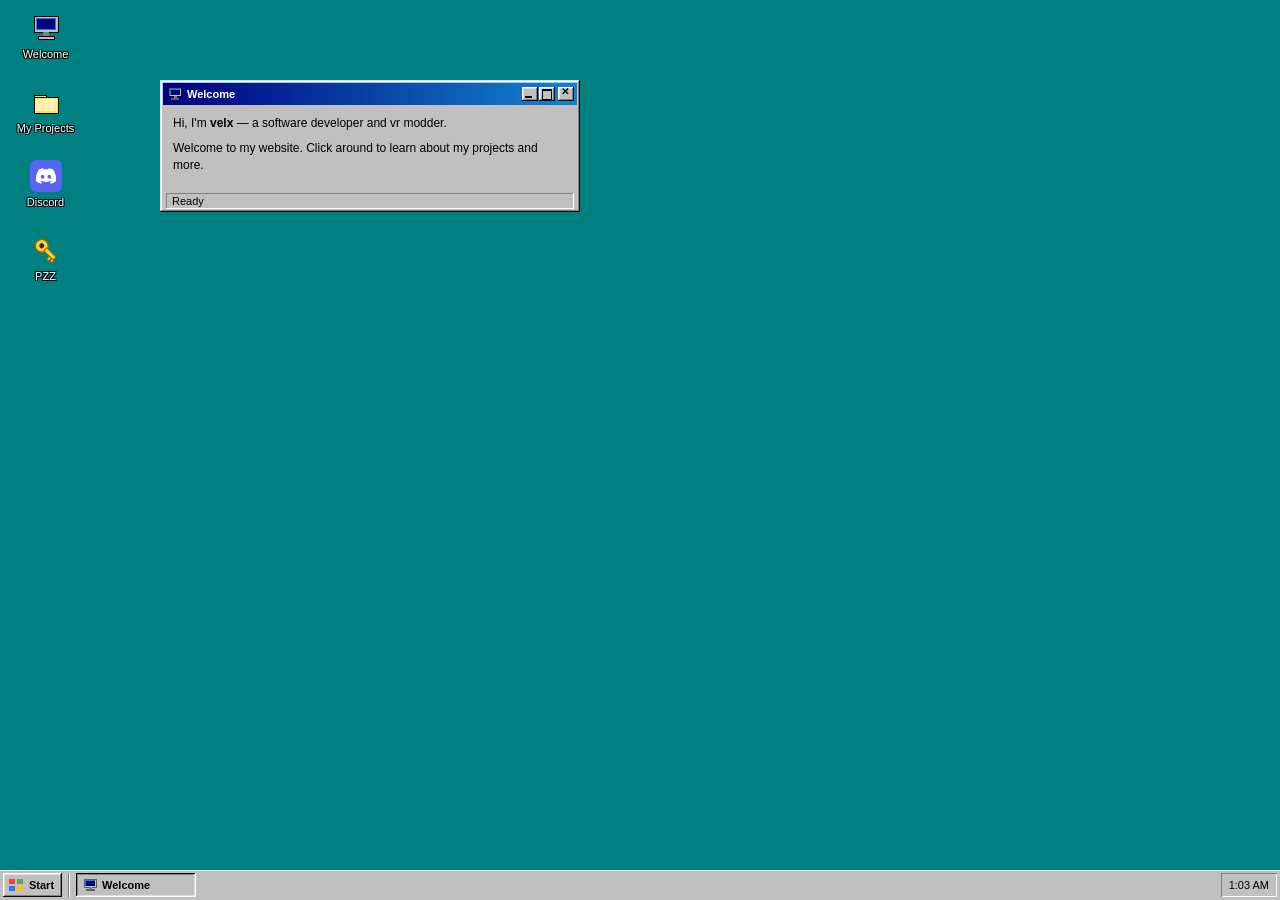
<file: index.html>
<!DOCTYPE html>
<html lang="en">
<head>
<meta charset="UTF-8">
<meta name="viewport" content="width=device-width, initial-scale=1.0">
<title>velx.site</title>
<link rel="stylesheet" href="style.css">
</head>
<body>

  <div id="desktop">

    <div id="icons">
      <div class="icon" data-window="welcome-window" tabindex="0">
        <img src="assets/icons/computer.svg" alt="">
        <span>Welcome</span>
      </div>
      <div class="icon" data-window="projects-window" tabindex="0">
        <img src="assets/icons/folder.svg" alt="">
        <span>My Projects</span>
      </div>
      <div class="icon" data-url="https://discord.gg/MHT73Dh7Gz" tabindex="0">
        <img src="assets/icons/discord.svg" alt="">
        <span>Discord</span>
      </div>
      <div class="icon" data-url="pzz/" tabindex="0">
        <img src="assets/icons/key.svg" alt="">
        <span>PZZ</span>
      </div>
    </div>

    <!-- Windows -->

    <div class="window" id="welcome-window" style="top:80px; left:160px; width:420px;">
      <div class="title-bar">
        <div class="title-bar-text">
          <img src="assets/icons/computer.svg" class="title-icon" alt="">
          Welcome
        </div>
        <div class="title-bar-controls">
          <button aria-label="Minimize" class="min-btn"></button>
          <button aria-label="Maximize" class="max-btn"></button>
          <button aria-label="Close" class="close-btn"></button>
        </div>
      </div>
      <div class="window-body">
        <p>Hi, I'm <b>velx</b> &mdash; a software developer and vr modder.</p>
        <p>Welcome to my website. Click around to learn about my projects and more.</p>
      </div>
      <div class="status-bar">
        <p class="status-bar-field">Ready</p>
      </div>
    </div>

    <div class="window explorer" id="projects-window" style="top:90px; left:240px; width:660px; height:645px; display:none;">
      <div class="title-bar">
        <div class="title-bar-text">
          <img src="assets/icons/folder.svg" class="title-icon" alt="">
          My Projects
        </div>
        <div class="title-bar-controls">
          <button aria-label="Minimize" class="min-btn"></button>
          <button aria-label="Maximize" class="max-btn"></button>
          <button aria-label="Close" class="close-btn"></button>
        </div>
      </div>

      <div class="menu-bar">
        <span>File</span><span>Edit</span><span>View</span><span>Go</span><span>Favorites</span><span>Help</span>
      </div>

      <div class="toolbar">
        <button class="toolbar-btn" disabled>
          <span class="tb-arrow left"></span>Back
        </button>
        <button class="toolbar-btn" disabled>
          <span class="tb-arrow right"></span>Forward
        </button>
        <div class="toolbar-sep"></div>
        <button class="toolbar-btn" disabled>
          <img src="assets/icons/folder.svg" alt="">Up
        </button>
      </div>

      <div class="address-bar">
        <label>Address</label>
        <div class="address-field">
          <img src="assets/icons/folder.svg" alt="">
          <span>C:\Projects</span>
        </div>
      </div>

      <div class="explorer-body">
        <div class="explorer-list">
          <div class="explorer-item selected" data-project="p1" tabindex="0">
            <img src="assets/icons/folder.svg" alt="">
            <span>Ion Cannon</span>
          </div>
          <div class="explorer-item" data-project="p2" tabindex="0">
            <img src="assets/icons/folder.svg" alt="">
            <span>Eclipse</span>
          </div>
        </div>

        <div class="explorer-detail">
          <div class="project-detail" data-project="p1">
            <h2>Ion Cannon</h2>
            <div class="project-image">
              <img src="assets/images/ion-cannon.png" alt="Ion Cannon screenshot"
                onerror="this.onerror=null;this.src='assets/images/project-one.svg';">
            </div>
            <div class="project-meta">
              <span class="tag">Electron</span>
              <span class="tag">JavaScript</span>
              <span class="tag">Meta Quest</span>
            </div>
            <p>A fully standalone Windows application that provides a graphical
              user interface for the <b>Ionstack</b> rooting exploit for Meta
              Quest headsets.</p>
            <p>Built in Electron with JavaScript, Ion Cannon wraps the exploit's
              command-line workflow in a clean, guided interface &mdash; making
              it far easier to root a headset without touching a terminal.</p>
            <p class="project-actions">
              <a class="btn98" href="https://gofile.io/d/YD0VgA" target="_blank" rel="noopener">
                <img src="assets/icons/computer.svg" alt="">Download Ion Cannon
              </a>
            </p>
          </div>

          <div class="project-detail" data-project="p2">
            <h2>Eclipse</h2>
            <div class="project-image">
              <img src="assets/images/eclipse-image.png" alt="Eclipse screenshot">
            </div>
            <div class="project-meta">
              <span class="tag">Android</span>
              <span class="tag">Oculus</span>
              <span class="tag">ADB</span>
            </div>
            <p>A native Oculus Android app that drives <b>ADB</b> commands under
              the hood to let you <b>fly in any game</b> and tweak headset
              settings on the fly.</p>
            <p>Running as a native app on the headset itself, Eclipse turns
              low-level ADB tooling into a simple on-device interface &mdash; no
              PC or terminal required to unlock movement and modify system
              settings.</p>
          </div>
        </div>
      </div>

      <div class="status-bar">
        <p class="status-bar-field">2 object(s)</p>
        <p class="status-bar-field status-bar-right">My Computer</p>
      </div>
    </div>

  </div>

  <!-- Start Menu -->
  <div id="start-menu">
    <div class="start-menu-banner"><span>lukeo98</span></div>
    <ul class="start-menu-items">
      <li data-window="welcome-window"><img src="assets/icons/computer.svg" alt="">Welcome</li>
      <li data-window="projects-window"><img src="assets/icons/folder.svg" alt="">My Projects</li>
      <li class="divider"></li>
      <li id="shutdown-item"><img src="assets/icons/shutdown.svg" alt="">Shut Down...</li>
    </ul>
  </div>

  <!-- Taskbar -->
  <div id="taskbar">
    <button id="start-button">
      <img src="assets/icons/start.svg" alt="">
      <span>Start</span>
    </button>
    <div id="taskbar-separator"></div>
    <div id="taskbar-tasks"></div>
    <div id="tray">
      <div id="tray-clock">12:00 PM</div>
    </div>
  </div>

  <script src="script.js"></script>
</body>
</html>
</file>
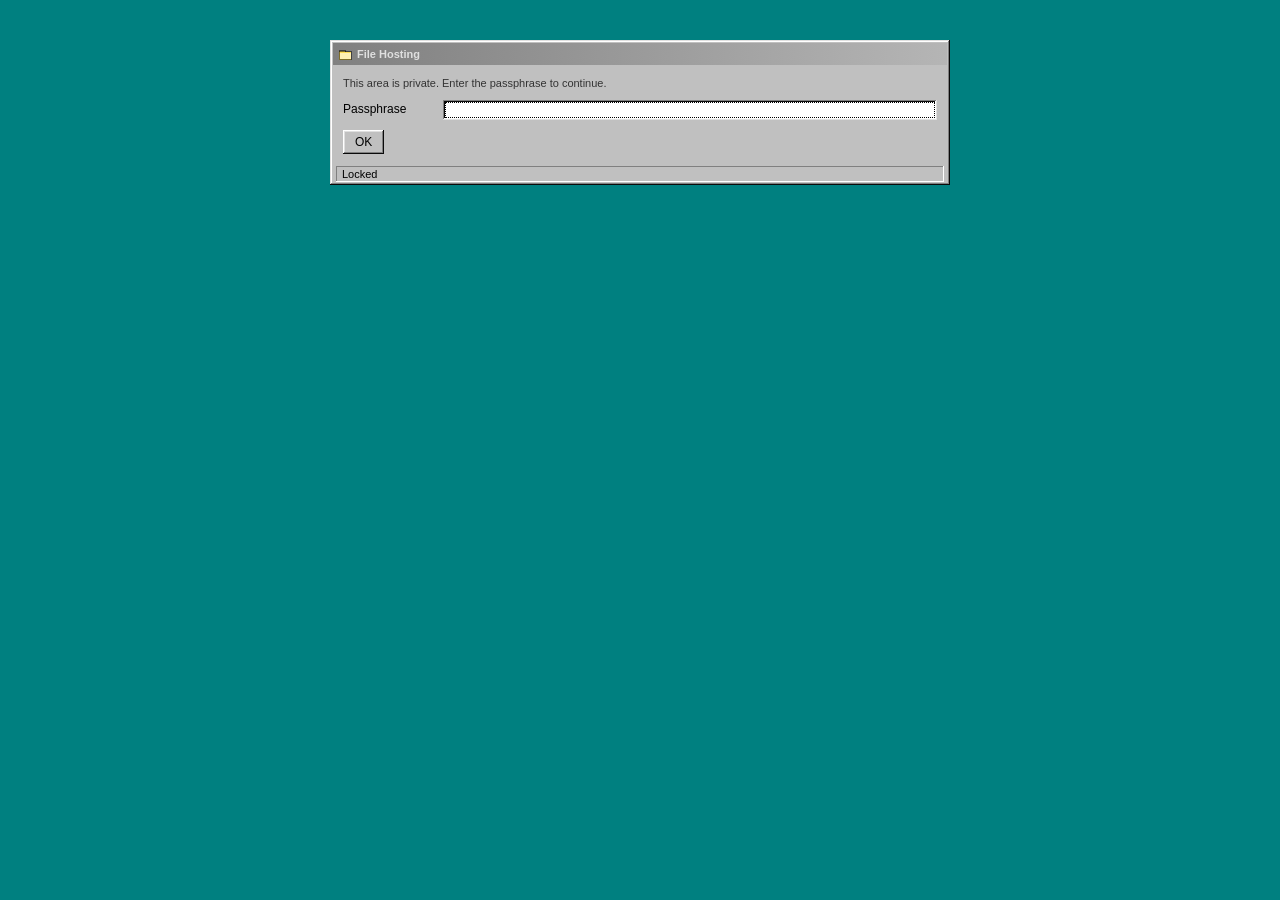
<file: filehosting/index.html>
<!DOCTYPE html>
<html lang="en">
<head>
<meta charset="UTF-8">
<meta name="viewport" content="width=device-width, initial-scale=1.0">
<meta name="robots" content="noindex, nofollow">
<title>File Hosting</title>
<link rel="stylesheet" href="../style.css">
<style>
  body {
    background: var(--win98-teal);
    display: flex;
    align-items: flex-start;
    justify-content: center;
    padding: 40px 16px;
    overflow: auto;
    height: auto;
    min-height: 100%;
  }

  .panel {
    position: static;
    width: 100%;
    max-width: 620px;
  }

  .field-row {
    display: flex;
    align-items: center;
    gap: 8px;
    margin-bottom: 10px;
    flex-wrap: wrap;
  }

  .field-row label {
    min-width: 92px;
  }

  input[type="password"],
  input[type="text"] {
    flex: 1;
    min-width: 160px;
    padding: 3px 5px;
    font-family: inherit;
    font-size: 12px;
    background: #fff;
    border: none;
    box-shadow:
      inset -1px -1px 0 0 #dfdfdf,
      inset 1px 1px 0 0 #808080,
      inset -2px -2px 0 0 #fff,
      inset 2px 2px 0 0 #0a0a0a;
  }

  input:focus { outline: 1px dotted #000; outline-offset: -3px; }

  .hint {
    font-size: 11px;
    color: #333;
    line-height: 1.5;
    margin: 0 0 10px 0;
  }

  .hidden { display: none !important; }

  #drop {
    margin: 10px 0;
    padding: 26px 12px;
    text-align: center;
    background: #fff;
    cursor: pointer;
    box-shadow:
      inset -1px -1px 0 0 #dfdfdf,
      inset 1px 1px 0 0 #808080,
      inset -2px -2px 0 0 #fff,
      inset 2px 2px 0 0 #0a0a0a;
  }

  #drop.over { background: #e8e8ff; }
  #drop b { display: block; margin-bottom: 4px; }
  #drop span { font-size: 11px; color: #555; }

  table { width: 100%; border-collapse: collapse; font-size: 12px; }
  th, td { text-align: left; padding: 3px 6px; }
  thead th {
    background: var(--win98-gray);
    box-shadow:
      inset -1px -1px 0 0 #808080,
      inset 1px 1px 0 0 #fff;
    font-weight: normal;
  }
  tbody tr:nth-child(odd) { background: #f2f2f2; }
  td.size { white-space: nowrap; color: #444; }
  td.act { white-space: nowrap; text-align: right; }

  .files-wrap {
    background: #fff;
    max-height: 260px;
    overflow: auto;
    box-shadow:
      inset -1px -1px 0 0 #dfdfdf,
      inset 1px 1px 0 0 #808080,
      inset -2px -2px 0 0 #fff,
      inset 2px 2px 0 0 #0a0a0a;
    padding: 2px;
  }

  .linkcell a { color: #0000ee; word-break: break-all; }

  .bar {
    height: 16px;
    background: #fff;
    margin: 8px 0;
    box-shadow:
      inset -1px -1px 0 0 #dfdfdf,
      inset 1px 1px 0 0 #808080,
      inset -2px -2px 0 0 #fff,
      inset 2px 2px 0 0 #0a0a0a;
    padding: 2px;
  }
  .bar > div {
    height: 100%;
    width: 0%;
    background: var(--win98-blue-title);
    transition: width .15s;
  }

  .msg { margin: 8px 0 0 0; font-size: 12px; }
  .msg.err { color: #a00000; }
  .msg.ok { color: #006000; }

  .warn {
    background: #ffffcc;
    padding: 8px 10px;
    font-size: 11px;
    line-height: 1.5;
    margin-bottom: 12px;
    box-shadow:
      inset -1px -1px 0 0 #808080,
      inset 1px 1px 0 0 #fff;
  }

  .row-btns { display: flex; gap: 6px; flex-wrap: wrap; margin-top: 4px; }
  button.btn98 { border: none; font-family: inherit; }
</style>
</head>
<body>

<div class="window panel">
  <div class="title-bar">
    <div class="title-bar-text">
      <img src="../assets/icons/folder.svg" class="title-icon" alt="">
      File Hosting
    </div>
  </div>

  <!-- Step 1: passphrase -->
  <div class="window-body" id="lock">
    <p class="hint">This area is private. Enter the passphrase to continue.</p>
    <div class="field-row">
      <label for="pw">Passphrase</label>
      <input type="password" id="pw" autocomplete="current-password" autofocus>
    </div>
    <div class="row-btns">
      <button class="btn98" id="unlock">OK</button>
    </div>
    <p class="msg err hidden" id="pwmsg">Incorrect passphrase.</p>
  </div>

  <!-- Step 2: uploader -->
  <div class="window-body hidden" id="app">
    <div class="warn">
      <b>Heads up:</b> uploaded files are committed to the public
      <code>velxlmao/velxsite</code> repo and are <b>publicly downloadable</b> by
      anyone with the link. Keep files under ~25&nbsp;MB. Live links appear about
      a minute after upload, once Pages rebuilds.
    </div>

    <div class="field-row">
      <label for="tok">GitHub token</label>
      <input type="password" id="tok" placeholder="ghp_… (stored only in this browser)">
    </div>
    <p class="hint">
      Needs a fine-grained token with <b>Contents: Read and write</b> on
      <code>velxlmao/velxsite</code>. It is saved in this browser's local storage
      only &mdash; never in the site's code.
    </p>
    <div class="row-btns">
      <button class="btn98" id="save">Save token</button>
      <button class="btn98" id="refresh">Refresh list</button>
      <button class="btn98" id="forget">Forget token</button>
    </div>

    <div id="drop">
      <b>Drop files here</b>
      <span>or click to choose</span>
      <input type="file" id="file" multiple class="hidden">
    </div>

    <div class="bar"><div id="prog"></div></div>
    <p class="msg" id="msg"></p>

    <div class="files-wrap">
      <table>
        <thead>
          <tr><th>Name</th><th>Size</th><th>Link</th><th></th></tr>
        </thead>
        <tbody id="rows">
          <tr><td colspan="4" style="padding:8px;color:#666">Not loaded yet.</td></tr>
        </tbody>
      </table>
    </div>
  </div>

  <div class="status-bar">
    <p class="status-bar-field" id="status">Locked</p>
  </div>
</div>

<script>
(() => {
  const OWNER  = "velxlmao";
  const REPO   = "velxsite";
  const BRANCH = "main";
  const DIR    = "filehosting";
  const BASE   = location.origin + "/" + DIR + "/";
  // SHA-256 of the passphrase. This gate is a convenience lock, not real
  // security — the uploads themselves are protected by the GitHub token.
  const PW_HASH = "f5ebef72f6bf7650cc2395258b0da320a580453a8c70c6ac9a7dd6d6b6ed04b7";

  const $ = id => document.getElementById(id);
  const status = t => { $("status").textContent = t; };
  const say = (t, cls = "") => { const m = $("msg"); m.textContent = t; m.className = "msg " + cls; };

  async function sha256(str) {
    const buf = await crypto.subtle.digest("SHA-256", new TextEncoder().encode(str));
    return [...new Uint8Array(buf)].map(b => b.toString(16).padStart(2, "0")).join("");
  }

  function fmtSize(n) {
    if (n < 1024) return n + " B";
    if (n < 1048576) return (n / 1024).toFixed(1) + " KB";
    return (n / 1048576).toFixed(1) + " MB";
  }

  /* ---------- passphrase gate ---------- */

  async function tryUnlock() {
    const val = $("pw").value;
    if (!val) return;
    if (await sha256(val) === PW_HASH) {
      sessionStorage.setItem("fh_ok", "1");
      unlock();
    } else {
      $("pwmsg").classList.remove("hidden");
      $("pw").select();
    }
  }

  function unlock() {
    $("lock").classList.add("hidden");
    $("app").classList.remove("hidden");
    status("Ready");
    const t = localStorage.getItem("fh_token");
    if (t) { $("tok").value = t; listFiles(); }
    else { say("Paste a GitHub token to begin.", ""); }
  }

  $("unlock").addEventListener("click", tryUnlock);
  $("pw").addEventListener("keydown", e => { if (e.key === "Enter") tryUnlock(); });

  /* ---------- token ---------- */

  const token = () => $("tok").value.trim();

  $("save").addEventListener("click", () => {
    if (!token()) return say("Enter a token first.", "err");
    localStorage.setItem("fh_token", token());
    say("Token saved in this browser.", "ok");
    listFiles();
  });

  $("forget").addEventListener("click", () => {
    localStorage.removeItem("fh_token");
    $("tok").value = "";
    say("Token removed from this browser.", "ok");
  });

  $("refresh").addEventListener("click", listFiles);

  function api(path, opts = {}) {
    return fetch("https://api.github.com/repos/" + OWNER + "/" + REPO + path, {
      ...opts,
      headers: {
        "Accept": "application/vnd.github+json",
        "Authorization": "Bearer " + token(),
        ...(opts.headers || {})
      }
    });
  }

  /* ---------- listing ---------- */

  async function listFiles() {
    if (!token()) return say("No token set.", "err");
    status("Loading…");
    try {
      const r = await api("/contents/" + DIR + "?ref=" + BRANCH);
      if (r.status === 401) return say("Token rejected (401). Check it has Contents: write.", "err");
      if (!r.ok && r.status !== 404) return say("List failed: " + r.status, "err");
      const data = r.status === 404 ? [] : await r.json();
      render(Array.isArray(data) ? data.filter(f => f.type === "file" && f.name !== "index.html") : []);
      say("");
      status("Ready");
    } catch (e) {
      say("Network error: " + e.message, "err");
      status("Error");
    }
  }

  function render(files) {
    const rows = $("rows");
    rows.innerHTML = "";
    if (!files.length) {
      rows.innerHTML = '<tr><td colspan="4" style="padding:8px;color:#666">No files uploaded yet.</td></tr>';
      return;
    }
    files.sort((a, b) => a.name.localeCompare(b.name));
    for (const f of files) {
      const url = BASE + encodeURIComponent(f.name);
      const tr = document.createElement("tr");

      const tdName = document.createElement("td");
      tdName.textContent = f.name;

      const tdSize = document.createElement("td");
      tdSize.className = "size";
      tdSize.textContent = fmtSize(f.size);

      const tdLink = document.createElement("td");
      tdLink.className = "linkcell";
      const a = document.createElement("a");
      a.href = url; a.textContent = url; a.target = "_blank"; a.rel = "noopener";
      tdLink.appendChild(a);

      const tdAct = document.createElement("td");
      tdAct.className = "act";
      const copy = document.createElement("button");
      copy.className = "btn98"; copy.textContent = "Copy";
      copy.addEventListener("click", async () => {
        try { await navigator.clipboard.writeText(url); copy.textContent = "Copied"; }
        catch { copy.textContent = "Failed"; }
        setTimeout(() => copy.textContent = "Copy", 1200);
      });
      const del = document.createElement("button");
      del.className = "btn98"; del.textContent = "Delete";
      del.addEventListener("click", () => removeFile(f));
      tdAct.append(copy, " ", del);

      tr.append(tdName, tdSize, tdLink, tdAct);
      rows.appendChild(tr);
    }
  }

  /* ---------- upload ---------- */

  const toBase64 = file => new Promise((res, rej) => {
    const fr = new FileReader();
    fr.onload = () => res(String(fr.result).split(",")[1]);
    fr.onerror = () => rej(new Error("Could not read file"));
    fr.readAsDataURL(file);
  });

  async function existingSha(name) {
    const r = await api("/contents/" + DIR + "/" + encodeURIComponent(name) + "?ref=" + BRANCH);
    if (!r.ok) return null;
    const j = await r.json();
    return j.sha || null;
  }

  async function uploadAll(files) {
    if (!token()) return say("Set a GitHub token first.", "err");
    const list = [...files];
    let done = 0;
    $("prog").style.width = "0%";

    for (const file of list) {
      if (file.size > 25 * 1024 * 1024) {
        say('"' + file.name + '" is ' + fmtSize(file.size) + " — over the 25 MB limit, skipped.", "err");
        continue;
      }
      status("Uploading " + file.name + "…");
      say("Uploading " + file.name + " (" + fmtSize(file.size) + ")…");
      try {
        const content = await toBase64(file);
        const sha = await existingSha(file.name);
        const r = await api("/contents/" + DIR + "/" + encodeURIComponent(file.name), {
          method: "PUT",
          body: JSON.stringify({
            message: "Upload " + file.name + " via file hosting",
            content, branch: BRANCH, ...(sha ? { sha } : {})
          })
        });
        if (!r.ok) {
          const err = await r.text();
          say("Upload failed for " + file.name + " (" + r.status + "). " + err.slice(0, 140), "err");
          status("Error");
          continue;
        }
      } catch (e) {
        say("Error on " + file.name + ": " + e.message, "err");
        continue;
      }
      done++;
      $("prog").style.width = Math.round(done / list.length * 100) + "%";
    }

    if (done) say(done + " file(s) uploaded. Links go live in ~1 minute once Pages rebuilds.", "ok");
    status("Ready");
    listFiles();
  }

  async function removeFile(f) {
    if (!confirm('Delete "' + f.name + '" from the repo?')) return;
    status("Deleting…");
    const r = await api("/contents/" + DIR + "/" + encodeURIComponent(f.name), {
      method: "DELETE",
      body: JSON.stringify({ message: "Delete " + f.name, sha: f.sha, branch: BRANCH })
    });
    if (r.ok) { say("Deleted " + f.name + ".", "ok"); listFiles(); }
    else { say("Delete failed (" + r.status + ").", "err"); status("Error"); }
  }

  const drop = $("drop"), fileInput = $("file");
  drop.addEventListener("click", () => fileInput.click());
  fileInput.addEventListener("change", () => { if (fileInput.files.length) uploadAll(fileInput.files); fileInput.value = ""; });
  ["dragenter", "dragover"].forEach(ev =>
    drop.addEventListener(ev, e => { e.preventDefault(); drop.classList.add("over"); }));
  ["dragleave", "drop"].forEach(ev =>
    drop.addEventListener(ev, e => { e.preventDefault(); drop.classList.remove("over"); }));
  drop.addEventListener("drop", e => {
    if (e.dataTransfer.files.length) uploadAll(e.dataTransfer.files);
  });

  if (sessionStorage.getItem("fh_ok") === "1") unlock();
})();
</script>
</body>
</html>
</file>
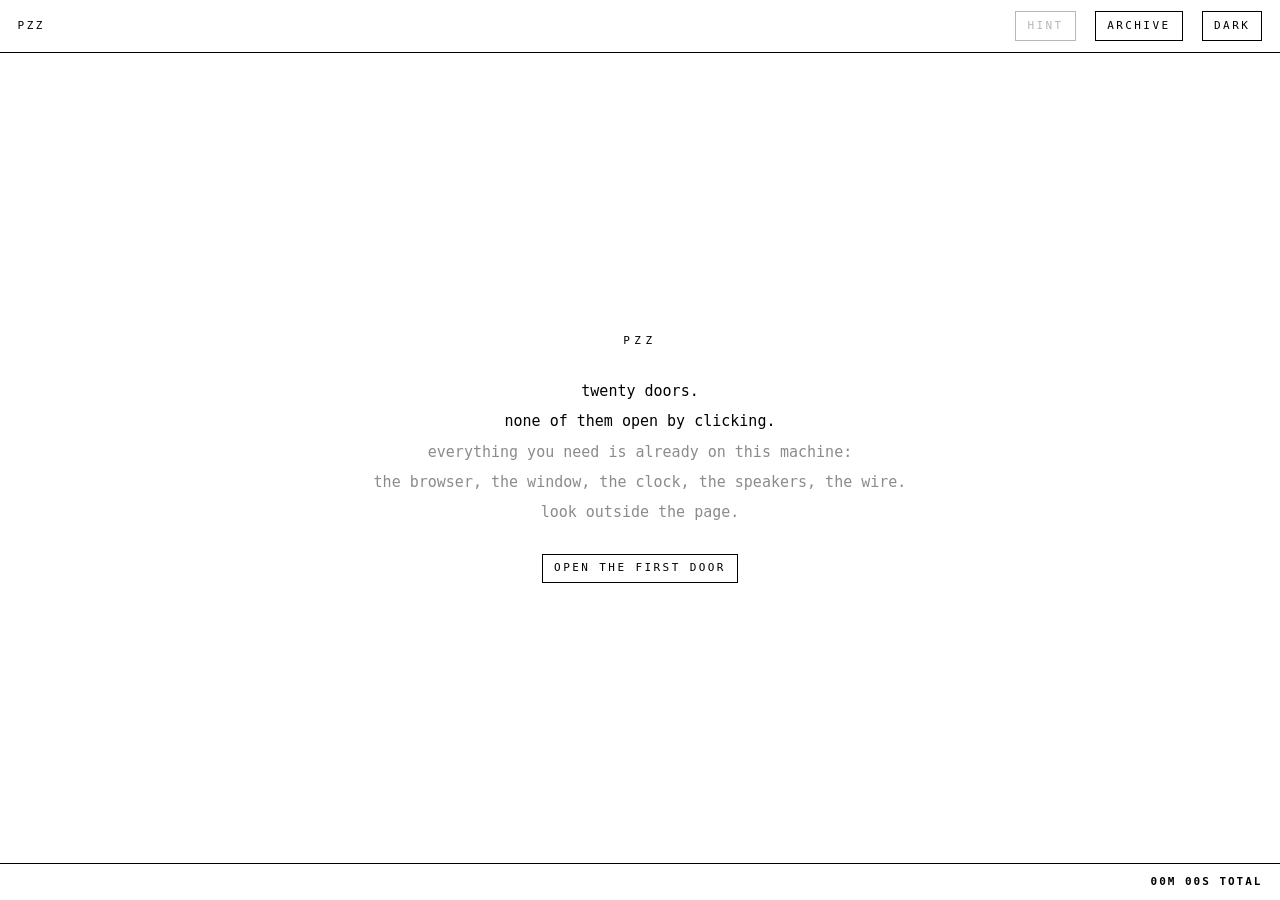
<file: pzz/index.html>
<!DOCTYPE html>
<html lang="en">
<head>
<meta charset="utf-8">
<meta name="viewport" content="width=device-width,initial-scale=1">
<title>PZZ</title>
<link rel="icon" id="fav" href="data:,">
<style>
  /* Two colours, one variable pair, and the whole game inverts.
     Deliberately NOT wired to prefers-color-scheme: door 04 is about the
     operating system's own light/dark setting, and a page that flipped by
     itself would hand that puzzle over. The toggle is manual only. */
  :root{--fg:#000;--bg:#fff;color-scheme:light}
  :root[data-theme="dark"]{--fg:#fff;--bg:#000;color-scheme:dark}

  *{box-sizing:border-box}
  html,body{margin:0;padding:0;height:100%}
  body{
    background:var(--bg);color:var(--fg);
    font:14px/1.7 ui-monospace,SFMono-Regular,Menlo,Consolas,"DejaVu Sans Mono",monospace;
    -webkit-font-smoothing:antialiased;
    text-size-adjust:none;-webkit-text-size-adjust:none;
    overflow:hidden;
  }
  ::selection{background:var(--fg);color:var(--bg)}
  ::-moz-selection{background:var(--fg);color:var(--bg)}

  #app{display:flex;flex-direction:column;height:100%}

  #bar{
    display:flex;align-items:center;gap:1.2rem;
    padding:.7rem 1.1rem;border-bottom:1px solid var(--fg);
    font-size:11px;letter-spacing:.22em;text-transform:uppercase;
    flex:0 0 auto;user-select:none
  }
  #bar .sp{flex:1}
  #bar b{font-weight:400}
  .btn{
    background:transparent;color:var(--fg);border:1px solid var(--fg);
    font:inherit;font-size:11px;letter-spacing:.22em;text-transform:uppercase;
    padding:.28rem .7rem;cursor:pointer
  }
  .btn:hover{background:var(--fg);color:var(--bg)}
  .btn[disabled]{opacity:.28;cursor:default}
  .btn[disabled]:hover{background:transparent;color:var(--fg)}
  .btn.on{background:var(--fg);color:var(--bg)}

  #stage{
    flex:1 1 auto;overflow:auto;
    display:flex;flex-direction:column;align-items:center;justify-content:center;
    padding:2.2rem 1.2rem;text-align:center
  }
  #stage>*{max-width:44rem;width:100%}
  #stage>.btn{width:auto}

  #foot{
    flex:0 0 auto;border-top:1px solid var(--fg);padding:.55rem 1.1rem;
    font-size:11px;letter-spacing:.18em;text-transform:uppercase;min-height:2.1rem;
    display:flex;gap:1rem;align-items:center;user-select:none
  }
  #foot .sp{flex:1}

  .eyebrow{font-size:11px;letter-spacing:.42em;text-transform:uppercase;margin:0 0 1.6rem}
  .ln{margin:.15rem 0;font-size:15px}
  .ln.dim{opacity:.45}
  .ln.big{font-size:clamp(20px,4.5vw,34px);letter-spacing:.16em;margin:.4rem 0}
  .gap{height:1.6rem}

  .rule{border:0;border-top:1px solid var(--fg);width:2.4rem;margin:1.6rem auto;opacity:.3}

  .readout{
    font-size:clamp(18px,4vw,30px);letter-spacing:.14em;margin:1.2rem 0;
    font-variant-numeric:tabular-nums
  }

  form.fld{display:flex;gap:.6rem;justify-content:center;margin:1.8rem 0 .4rem;flex-wrap:wrap}
  form.fld input{
    background:transparent;border:0;border-bottom:1px solid var(--fg);color:var(--fg);
    font:inherit;font-size:17px;letter-spacing:.34em;text-transform:uppercase;
    text-align:center;padding:.35rem .2rem;width:min(22rem,72vw);outline:0
  }
  form.fld input::placeholder{color:var(--fg);opacity:.2;letter-spacing:.34em}
  form.fld input:focus{border-bottom-width:2px}
  .qrow{display:flex;align-items:center;gap:.9rem;justify-content:space-between;margin:.9rem 0;text-align:left}
  .qrow span{flex:1;font-size:14px}
  .qrow input{
    background:transparent;border:0;border-bottom:1px solid var(--fg);color:var(--fg);font:inherit;
    font-size:16px;text-align:center;width:7rem;padding:.2rem;outline:0
  }
  .qrow::after{content:"--";font-size:11px;letter-spacing:.2em;opacity:.3;width:2rem;text-align:right}
  .qrow.ok::after{content:"OK";opacity:1}

  .bad{animation:sh .28s}
  @keyframes sh{0%,100%{transform:translateX(0)}22%{transform:translateX(-9px)}66%{transform:translateX(9px)}}

  .meter{width:min(26rem,80vw);height:9px;border:1px solid var(--fg);margin:1.4rem auto;padding:2px}
  .meter i{display:block;height:100%;background:var(--fg);width:0}

  .tiny{font-size:2.5px;letter-spacing:0;line-height:1.2;margin:2.6rem 0}

  #grain{width:min(512px,84vw);height:min(512px,84vw);border:1px solid var(--fg);image-rendering:pixelated;display:block;margin:1.2rem auto}

  .glyphs{display:flex;gap:.6rem;justify-content:center;margin:2rem 0;flex-wrap:wrap}
  .glyphs i{
    font-style:normal;width:3rem;height:3.6rem;border:1px solid var(--fg);
    display:flex;align-items:center;justify-content:center;font-size:20px;letter-spacing:0
  }
  .glyphs i.gone{visibility:hidden}

  .face{border:1px solid var(--fg);padding:2.4rem 1rem;margin:1.6rem 0}
  .face.rev{background:var(--fg);color:var(--bg)}
  /* the word lives in a pseudo-element so ctrl+F and select-all cannot lift it */
  .face .w{font-size:clamp(20px,5vw,34px);letter-spacing:.3em;color:transparent}
  .face .w::after{content:var(--w)}
  .face.rev .w{color:var(--bg)}

  .invisible{color:transparent}

  /* overlays */
  .ov{
    position:fixed;inset:0;background:var(--bg);z-index:50;
    display:flex;flex-direction:column;align-items:center;justify-content:center;
    padding:2rem;text-align:center;overflow:auto
  }
  .ov.hid{display:none}
  .ov.inv{background:var(--fg);color:var(--bg)}
  .ov.inv .btn{color:var(--bg);border-color:var(--bg)}
  .ov.inv .btn:hover{background:var(--bg);color:var(--fg)}
  .shard{font-size:clamp(64px,22vw,180px);line-height:1;letter-spacing:.1em;margin:1rem 0}

  #arch{width:min(52rem,100%);text-align:left}
  #arch .row{display:flex;gap:1rem;align-items:baseline;border-bottom:1px solid var(--fg);padding:.45rem .2rem;opacity:.28}
  #arch .row.got{opacity:1;cursor:pointer}
  #arch .row.got:hover{background:var(--fg);color:var(--bg)}
  #arch .row .no{width:2.4rem;font-size:11px;letter-spacing:.2em}
  #arch .row .nm{flex:1;font-size:13px;letter-spacing:.14em;text-transform:uppercase}
  #arch .row .lt{width:2rem;text-align:right;font-size:18px}

  #printroom{display:none}
  @media print{
    body>*{display:none!important}
    /* paper is always paper, whatever the screen is doing */
    html,body{background:#fff!important;color:#000!important}
    #printroom{display:block!important;padding:3rem;font-family:monospace;color:#000;background:#fff}
    #printroom .p1{font-size:12px;letter-spacing:.3em;margin-bottom:2rem}
    #printroom .p2{font-size:40px;letter-spacing:.4em}
  }

  @media (max-width:560px){
    #bar{gap:.7rem;font-size:10px;padding:.6rem}
    .btn{padding:.25rem .45rem;font-size:10px;letter-spacing:.12em}
  }
</style>
</head>
<body>

<div id="app">
  <header id="bar">
    <b id="brand">PZZ</b>
    <b id="pos"></b>
    <b id="name"></b>
    <span class="sp"></span>
    <b id="clk">00:00</b>
    <button class="btn" id="bhint">hint</button>
    <button class="btn" id="barch">archive</button>
    <button class="btn" id="btheme" title="invert the game (d). this is not door 04.">dark</button>
  </header>
  <main id="stage"></main>
  <footer id="foot">
    <b id="msg"></b>
    <span class="sp"></span>
    <b id="tot"></b>
  </footer>
</div>

<div class="ov hid" id="ovSolve">
  <div class="eyebrow" id="ovLead">door open</div>
  <div class="shard" id="ovLetter">A</div>
  <div class="ln dim" id="ovNote">a letter. keep it.</div>
  <div class="gap"></div>
  <button class="btn" id="ovNext">continue</button>
</div>

<div class="ov hid" id="ovArch">
  <div class="eyebrow">archive</div>
  <div id="arch"></div>
  <div class="gap"></div>
  <button class="btn" id="ovClose">close</button>
</div>

<div class="ov hid" id="ovEnd">
  <div id="endA">
    <div class="eyebrow">twenty of twenty</div>
    <div class="ln big" id="endPhrase"></div>
    <div class="gap"></div>
    <button class="btn" id="endTurn">turn around</button>
  </div>
  <div id="endB" style="display:none">
    <div class="eyebrow">backstage</div>
    <div class="ln dim">every door was a piece of your machine.</div>
    <div class="gap"></div>
    <div id="endList" style="text-align:left;font-size:12px;line-height:2"></div>
    <div class="gap"></div>
    <div class="ln" id="endTime"></div>
    <div class="gap"></div>
    <button class="btn" id="endReset">wipe and start over</button>
  </div>
</div>

<div id="printroom"></div>

<script>
(function(){
"use strict";

/* ---------- the vault ---------- */
var RAW="C1hLUkABUg5YSlguOCg/[base64]/IjRYXFgCUkABUg4TBBYfUkBYAxsDUDY7Pi4/IjRYDQdWUkhYSgFYBFhAUiw/[base64]/[base64]/[base64]/[base64]/[base64]/XFpaMlZaUDdWUFo7XlhWUhwbHBYYERkRUkBYIlo/UDhaPVo7UgcHXFhLQ1hAC1gOUkBYPTsoNzM0I1hWUglYSlg/[base64]/[base64]/[base64]/Iy41Pj9YXFgCUkABUhtYSlg2Pz4/UlZYElhAUikuPzQ/[base64]";
function dec(b64){
  var k="pzz", s=atob(b64), o="";
  for(var i=0;i<s.length;i++) o+=String.fromCharCode(s.charCodeAt(i)^k.charCodeAt(i%3));
  return o;
}
var S=JSON.parse(dec(RAW));
var N=20;
var HINT_AT=[45,150,360,600];

var MECH=["document.title","the console","comment nodes in the dom","prefers-color-scheme",
"browser zoom","window geometry","the page visibility api","navigator.onLine","@media print",
"the selection + paste events","the web audio api","speech synthesis","the fullscreen api",
"a key sequence from 1986","the history api","canvas getImageData","broadcastchannel",
"the absence of input","navigator + screen","your system clock"];

/* ---------- state ---------- */
var KEY="pzz.v1";
function fresh(){return{cur:0,max:1,solved:{},times:{},hints:{},wrongs:{},saw20:false,total:0,done:false,theme:"light"};}
var st;
try{ st=JSON.parse(localStorage.getItem(KEY))||fresh(); }catch(e){ st=fresh(); }
if(!st||typeof st!=="object"||!st.solved) st=fresh();
if(!st.wrongs) st.wrongs={};
if(!st.hints) st.hints={};
if(st.theme!=="dark") st.theme="light";
function save(){ try{localStorage.setItem(KEY,JSON.stringify(st));}catch(e){} }

/* ---------- dom ---------- */
function $(id){return document.getElementById(id);}
var stage=$("stage"), bar=$("bar"), foot=$("msg"), tot=$("tot"),
    pos=$("pos"), nameEl=$("name"), clk=$("clk"),
    bhint=$("bhint"), barch=$("barch");

function mk(tag,cls,txt){var e=document.createElement(tag);if(cls)e.className=cls;if(txt!=null)e.textContent=txt;return e;}

/* ---------- theme ----------
   Manual only. Door 04 reads prefers-color-scheme, which this never touches,
   so inverting the game cannot solve or spoil it. */
var lastFav="?";
function applyTheme(){
  var dark=st.theme==="dark";
  document.documentElement.setAttribute("data-theme",dark?"dark":"light");
  var b=$("btheme");
  if(b) b.textContent=dark?"light":"dark";
  favicon(lastFav);
}
function toggleTheme(){
  st.theme=(st.theme==="dark")?"light":"dark";
  save(); applyTheme();
}

/* ---------- favicon ---------- */
function favicon(label){
  lastFav=label;
  try{
    var dark=st.theme==="dark";
    var ink=dark?"#000":"#fff", card=dark?"#fff":"#000";
    var c=document.createElement("canvas");c.width=c.height=64;
    var g=c.getContext("2d");
    g.fillStyle=card;g.fillRect(0,0,64,64);
    g.fillStyle=ink;g.textAlign="center";g.textBaseline="middle";
    g.font="bold "+(label.length>2?26:40)+"px monospace";
    g.fillText(label,32,35);
    $("fav").href=c.toDataURL();
  }catch(e){}
}

/* ---------- misc ---------- */
function norm(v){return String(v||"").toUpperCase().replace(/[^A-Z0-9]/g,"");}
function pad(n){return(n<10?"0":"")+n;}
function mmss(s){s=Math.max(0,Math.floor(s));return pad(Math.floor(s/60))+":"+pad(s%60);}
function hms(s){s=Math.max(0,Math.floor(s));var h=Math.floor(s/3600);return (h?h+"h ":"")+pad(Math.floor(s%3600/60))+"m "+pad(s%60)+"s";}
function say(t,ms){foot.textContent=t||"";if(ms)setTimeout(function(){if(foot.textContent===t)foot.textContent="";},ms);}

/* cross-tab channel. BroadcastChannel is the real mechanism, but it does not
   cross opaque file:// origins in every browser, so storage events ride along. */
function chan(name,onmsg){
  var bc=null;
  try{ bc=new BroadcastChannel(name); }catch(e){ bc=null; }
  if(bc) bc.onmessage=function(e){ onmsg(e.data); };
  var k="bcfb."+name;
  var h=function(e){ if(e.key===k&&e.newValue){ try{onmsg(JSON.parse(e.newValue));}catch(_){} } };
  addEventListener("storage",h);
  return {
    post:function(d){
      if(bc){ try{bc.postMessage(d);}catch(e){} }
      try{ localStorage.setItem(k,JSON.stringify(d)); }catch(e){}
    },
    close:function(){
      removeEventListener("storage",h);
      if(bc){ try{bc.close();}catch(e){} }
    }
  };
}

/* ---------- level context ---------- */
var live=null;
function makeCtx(n){
  var cl=[];
  var c={
    n:n,
    d:S[String(n)],
    x:S[String(n)].x||{},
    on:function(t,e,f,o){t.addEventListener(e,f,o);cl.push(function(){t.removeEventListener(e,f,o);});},
    every:function(ms,f){var i=setInterval(f,ms);cl.push(function(){clearInterval(i);});return i;},
    after:function(ms,f){var i=setTimeout(f,ms);cl.push(function(){clearTimeout(i);});return i;},
    free:function(f){cl.push(f);},
    kill:function(){for(var i=0;i<cl.length;i++){try{cl[i]();}catch(e){}}cl=[];},
    add:function(node){stage.appendChild(node);return node;},
    line:function(t,cls){var p=mk("p","ln "+(cls||""),t);stage.appendChild(p);return p;},
    gap:function(){stage.appendChild(mk("div","gap"));},
    solve:function(){ if(live&&live.n===n) markSolved(n); }
  };

  c.readout=function(t){var d=mk("div","readout",t);stage.appendChild(d);return d;};

  c.meter=function(){
    var m=mk("div","meter"); var i=mk("i"); m.appendChild(i); stage.appendChild(m);
    return {set:function(f){i.style.width=Math.max(0,Math.min(1,f))*100+"%";}};
  };

  c.field=function(o){
    o=o||{};
    var f=mk("form","fld");
    var inp=mk("input");
    inp.type="text";
    inp.autocomplete="off"; inp.autocapitalize="characters"; inp.spellcheck=false;
    inp.placeholder=o.placeholder||"the word";
    var b=mk("button","btn","enter"); b.type="submit";
    f.appendChild(inp); f.appendChild(b);
    stage.appendChild(f);
    /* check() returns true to open the door, false for the stock refusal,
       or a string to refuse with something more specific. */
    f.addEventListener("submit",function(e){
      e.preventDefault();
      var res=false;
      try{ res=o.check?o.check(inp.value,inp):(norm(inp.value)===norm(c.d.a)); }catch(err){ res=false; }
      if(res===true){ c.solve(); return; }
      f.classList.remove("bad"); void f.offsetWidth; f.classList.add("bad");
      say(typeof res==="string"?res:(o.wrong||"no."),4000);
      inp.select();
      /* a string refusal means the guess was not simply wrong (right word,
         wrong moment; right word, never pasted) - it does not cost a hint */
      if(res===false) noteWrong(n,inp.value);
    });
    setTimeout(function(){try{inp.focus();}catch(e){}},60);
    return inp;
  };

  return c;
}

/* ---------- levels ---------- */
var L={};

/* 1 - document.title */
L[1]=function(c){
  c.line(c.d.p[0],"dim"); c.line(c.d.p[1]); c.gap();
  var on=true;
  var t=c.every(900,function(){ document.title=on?c.x.title:"·"; on=!on; });
  c.free(function(){ setTitle(); });
  c.field({});
};

/* 2 - console */
L[2]=function(c){
  c.line(c.d.p[0]); c.line(c.d.p[1],"dim"); c.gap();
  var shout=function(){
    try{
      console.log("%c"+c.x.msg,"background:#000;color:#fff;font:16px monospace;padding:10px 6px");
    }catch(e){}
  };
  shout(); c.every(3500,shout);
  c.field({});
};

/* 3 - comment node in the dom */
L[3]=function(c){
  c.line(c.d.p[0]); c.line(c.d.p[1],"dim"); c.gap();
  var wall=mk("div","wall"); wall.setAttribute("data-mortar",c.x.decoy1);
  var inner=mk("div"); inner.setAttribute("aria-label",c.x.decoy2);
  var deep=mk("div"); deep.setAttribute("title",c.x.decoy3);
  deep.appendChild(document.createComment(c.x.real));
  var fake=mk("span"); fake.hidden=true; fake.textContent="PORTCULLIS";
  inner.appendChild(deep); inner.appendChild(fake); wall.appendChild(inner);
  c.add(wall);
  var brick=c.line("[][][][][][][][][][][][][][][][]","dim");
  brick.style.letterSpacing=".1em";
  c.field({});
};

/* 4 - prefers-color-scheme */
L[4]=function(c){
  var mq=matchMedia("(prefers-color-scheme: dark)");
  var start=mq.matches;
  c.line(c.d.p[0]); c.line(c.d.p[1],"dim");
  var box=mk("div","face"); var w=mk("div","w");
  w.style.setProperty("--w",JSON.stringify(c.x.word));
  box.appendChild(w); c.add(box);
  var note=c.line(start?c.x.isDark:c.x.isLight,"dim");
  var upd=function(){
    var flipped=(mq.matches!==start);
    box.classList.toggle("rev",flipped);
    note.textContent=flipped?"there it is.":(start?c.x.isDark:c.x.isLight);
  };
  if(mq.addEventListener) c.on(mq,"change",upd); else { mq.addListener(upd); c.free(function(){mq.removeListener(upd);}); }
  c.every(1000,upd); upd();
  c.field({});
};

/* 5 - zoom */
L[5]=function(c){
  c.line(c.d.p[0]);
  var t=mk("p","tiny",c.x.tiny); c.add(t);
  c.field({});
};

/* 6 - window geometry */
L[6]=function(c){
  c.line(c.d.p[0]); c.line(c.d.p[1],"dim");
  var r=c.readout("");
  var held=0;
  c.every(120,function(){
    var w=innerWidth,h=innerHeight,d=Math.abs(w-h);
    r.textContent=w+" × "+h+"   ("+(d===0?"level":(w>h?"too wide by "+d:"too tall by "+d))+")";
    if(d<=2){ held+=120; if(held>=800) c.solve(); } else held=0;
  });
};

/* 7 - page visibility */
L[7]=function(c){
  c.line(c.d.p[0],"big"); c.line(c.d.p[1],"dim");
  var need=90000;
  var away=(st.away7||0);
  var since=document.hidden?Date.now():0;
  var r=c.readout(""); var m=c.meter();
  var upd=function(){
    var cur=away+(since?Date.now()-since:0);
    r.textContent=mmss(cur/1000)+" / "+mmss(need/1000)+" away";
    m.set(cur/need);
    if(cur>=need) c.solve();
  };
  c.on(document,"visibilitychange",function(){
    if(document.hidden){ since=Date.now(); }
    else if(since){ away+=Date.now()-since; since=0; st.away7=away; save(); }
    upd();
  });
  c.every(500,upd); upd();
  c.free(function(){ if(since) away+=Date.now()-since; st.away7=away; save(); });
};

/* 8 - navigator.onLine */
L[8]=function(c){
  c.line(c.d.p[0],"big"); c.line(c.d.p[1],"dim");
  var r=c.readout(""); var off=0;
  c.every(300,function(){
    var on=navigator.onLine!==false;
    r.textContent=on?"[ connected ]":"[ severed "+((off/1000).toFixed(1))+"s ]";
    if(!on){ off+=300; if(off>=1500) c.solve(); } else off=0;
  });
};

/* 9 - @media print */
L[9]=function(c){
  c.line(c.d.p[0]); c.gap();
  var pr=$("printroom");
  pr.innerHTML="";
  var a=mk("div","p1","impression taken from a page that will not say this aloud");
  var b=mk("div","p2",c.x.word);
  pr.appendChild(a); pr.appendChild(b);
  c.free(function(){ pr.innerHTML=""; });
  try{
    var mqp=matchMedia("print");
    var h=function(e){ if(e.matches) say("something is on the sheet.",6000); };
    if(mqp.addEventListener) c.on(mqp,"change",h);
  }catch(e){}
  c.field({});
};

/* 10 - selection + clipboard */
L[10]=function(c){
  c.line(c.d.p[0]); c.line(c.d.p[1],"dim");
  var hid=mk("p","ln invisible",c.x.hidden);
  hid.style.margin="2.4rem 0"; hid.style.userSelect="text";
  c.add(hid);
  var pasted=false;
  var inp=c.field({
    check:function(v){
      if(!pasted) return "nothing was carried in. this box only takes what was pasted.";
      return norm(v)===norm(c.d.a);
    },
    placeholder:"paste it"
  });
  c.on(inp,"paste",function(){ pasted=true; say("something arrived.",2500); });
};

/* 11 - web audio, morse */
L[11]=function(c){
  c.line(c.d.p[0],"big"); c.line(c.d.p[1],"dim");
  var unit=140, ac=null, stopAt=0;
  var play=function(){
    try{
      var AC=window.AudioContext||window.webkitAudioContext;
      if(!AC){ say("no audio here. take the hints.",5000); return; }
      if(!ac) ac=new AC();
      if(ac.state==="suspended") ac.resume();
      var t=ac.currentTime+0.25;
      var g=ac.createGain(); g.gain.value=0; g.connect(ac.destination);
      var o=ac.createOscillator(); o.type="sine"; o.frequency.value=620; o.connect(g); o.start(t);
      var u=unit/1000, code=c.x.morse.split(" ");
      for(var i=0;i<code.length;i++){
        for(var j=0;j<code[i].length;j++){
          var d=(code[i][j]==="."?1:3)*u;
          g.gain.setValueAtTime(0.22,t);
          g.gain.setValueAtTime(0,t+d);
          t+=d+u;
        }
        t+=2*u;
      }
      o.stop(t+0.2);
      stopAt=Date.now()+ (t-ac.currentTime)*1000;
    }catch(e){ say("no audio here. take the hints.",5000); }
  };
  var row=mk("div","fld");
  var b1=mk("button","btn","▶ transmit"); b1.type="button";
  var b2=mk("button","btn","slower"); b2.type="button";
  row.appendChild(b1); row.appendChild(b2); c.add(row);
  c.on(b1,"click",play);
  c.on(b2,"click",function(){ unit=unit>=260?140:unit+60; b2.textContent=unit>=260?"fastest":"slower ("+unit+"ms)"; });
  var loop=c.every(1000,function(){ if(Date.now()>stopAt+1400 && auto) play(); });
  var auto=true;
  c.after(400,play);
  var b3=mk("button","btn","stop looping"); b3.type="button"; row.appendChild(b3);
  c.on(b3,"click",function(){ auto=!auto; b3.textContent=auto?"stop looping":"loop again"; });
  c.free(function(){ try{ if(ac) ac.close(); }catch(e){} });
  c.field({});
};

/* 12 - speech synthesis */
L[12]=function(c){
  c.line(c.d.p[0]); c.line(c.d.p[1],"dim");
  var ok=("speechSynthesis" in window);
  var speak=function(){
    if(!ok){ say("this machine has no voice: "+c.x.fallback,9000); return; }
    try{
      speechSynthesis.cancel();
      var u=new SpeechSynthesisUtterance(c.x.say);
      u.rate=0.6; u.pitch=0.9; u.volume=1;
      speechSynthesis.speak(u);
    }catch(e){ say("this machine has no voice: "+c.x.fallback,9000); }
  };
  var row=mk("div","fld");
  var b=mk("button","btn","▶ speak"); b.type="button"; row.appendChild(b); c.add(row);
  c.on(b,"click",speak);
  c.after(600,speak);
  c.free(function(){ try{ speechSynthesis.cancel(); }catch(e){} });
  c.field({});
};

/* 13 - fullscreen */
L[13]=function(c){
  c.line(c.d.p[0]);
  var word=c.x.word, hide=c.x.hide.split(",").map(Number);
  var wrap=mk("div","glyphs"); var cells=[];
  for(var i=0;i<word.length;i++){
    var g=mk("i",null,word[i]);
    if(hide.indexOf(i)>=0) g.classList.add("gone");
    cells.push(g); wrap.appendChild(g);
  }
  c.add(wrap);
  var row=mk("div","fld");
  var b=mk("button","btn","⤡ expand"); b.type="button"; row.appendChild(b); c.add(row);
  c.on(b,"click",function(){
    try{
      if(document.fullscreenElement) document.exitFullscreen();
      else (document.documentElement.requestFullscreen||document.documentElement.webkitRequestFullscreen).call(document.documentElement);
    }catch(e){ say("try F11.",4000); }
  });
  var isFs=function(){
    if(document.fullscreenElement||document.webkitFullscreenElement) return true;
    try{ return innerHeight>=screen.height-3 && innerWidth>=screen.width-3; }catch(e){ return false; }
  };
  c.every(250,function(){
    var f=isFs();
    for(var i=0;i<hide.length;i++) cells[hide[i]].classList.toggle("gone",!f);
    b.textContent=f?"⤡ collapse":"⤡ expand";
  });
  c.field({});
};

/* 14 - key sequence */
L[14]=function(c){
  c.line(c.d.p[0]); c.line(c.d.p[1],"dim");
  var seq=["ArrowUp","ArrowUp","ArrowDown","ArrowDown","ArrowLeft","ArrowRight","ArrowLeft","ArrowRight","b","a"];
  var i=0;
  var r=c.readout("· · · · · · · · · ·");
  var draw=function(){
    var s=[]; for(var k=0;k<seq.length;k++) s.push(k<i?"■":"·");
    r.textContent=s.join(" ");
  };
  c.on(window,"keydown",function(e){
    var k=e.key;
    if(k.indexOf("Arrow")===0) e.preventDefault();
    if(k.length===1) k=k.toLowerCase();
    if(k===seq[i]){ i++; draw(); if(i===seq.length) c.solve(); }
    else { i=(k===seq[0])?1:0; draw(); }
  });
};

/* 15 - history api. hash navigation, because pushState is forbidden
   on the null origin a file:// document gets. */
L[15]=function(c){
  c.line(c.d.p[0],"big"); c.line(c.d.p[1],"dim");
  var need=3, got=0, pushing=true;
  var r=c.readout("");
  var draw=function(){ r.textContent="steps taken back: "+got+" / "+need+"   "+(location.hash||"(here)"); };
  draw();
  var marks=["#retro-1","#retro-2","#retro-3"], i=0;
  var push=function(){
    if(i>=marks.length){ pushing=false; draw(); return; }
    location.hash=marks[i++];
    c.after(90,push);
  };
  c.after(60,push);
  c.on(window,"hashchange",function(){
    if(pushing){ draw(); return; }
    got++; draw();
    if(got>=need) c.solve();
  });
  c.free(function(){ pushing=true; });
};

/* 16 - canvas getImageData */
L[16]=function(c){
  c.line(c.d.p[0]); c.line(c.d.p[1]); c.line(c.d.p[2],"dim");
  var cv=mk("canvas"); cv.id="grain"; cv.width=128; cv.height=128;
  c.add(cv);
  var g=cv.getContext("2d",{willReadFrequently:true});
  var img=g.createImageData(128,128);
  var seed=20250803;
  var rnd=function(){ seed=(seed*1103515245+12345)&0x7fffffff; return seed/0x7fffffff; };
  for(var i=0;i<128*128;i++){
    var v=Math.floor(rnd()*9);
    img.data[i*4]=v; img.data[i*4+1]=v; img.data[i*4+2]=v; img.data[i*4+3]=255;
  }
  var at=c.x.at.split(",").map(Number), rgb=c.x.rgb.split(",").map(Number);
  var k=(at[1]*128+at[0])*4;
  img.data[k]=rgb[0]; img.data[k+1]=rgb[1]; img.data[k+2]=rgb[2]; img.data[k+3]=255;
  g.putImageData(img,0,0);
  c.field({placeholder:"six digits"});
};

/* 17 - broadcastchannel */
L[17]=function(c){
  c.line(c.d.p[0]); c.line(c.d.p[1],"dim");
  var r=c.readout("[ alone ]");
  var half=c.line("","big");
  var me=Math.random().toString(36).slice(2)+Date.now().toString(36);
  var peers={};
  var ch=chan("pzz-twins",function(d){
    if(!d||d.id===me) return;
    if(d.lvl===17) peers[d.id]=Date.now();
  });
  c.free(function(){ ch.close(); });
  c.every(400,function(){
    ch.post({id:me,lvl:17,t:Date.now()});
    var now=Date.now(), ids=[me];
    for(var k in peers){ if(now-peers[k]<1600) ids.push(k); else delete peers[k]; }
    ids.sort();
    var n=ids.length;
    r.textContent=n<2?"[ alone ]":"[ "+n+" twins present ]";
    half.textContent=n<2?"":(ids[0]===me?c.x.a:c.x.b);
  });
  c.field({});
};

/* 18 - the absence of input */
L[18]=function(c){
  c.line(c.d.p[0],"big"); c.line(c.d.p[1],"dim");
  var need=120000, start=Date.now();
  var r=c.readout(""); var m=c.meter();
  var lastPt=null;
  var reset=function(why){
    if(Date.now()-start<400) return;
    start=Date.now(); say(why,2200);
  };
  var guard=function(e){ if(e&&e.target&&e.target.closest&&e.target.closest("#bar,.ov")) return true; return false; };
  ["keydown","wheel","click","scroll","touchstart","pointerdown"].forEach(function(ev){
    c.on(document,ev,function(e){ if(!guard(e)) reset("you moved."); },true);
  });
  c.on(document,"mousemove",function(e){
    if(guard(e)) return;
    if(!lastPt){ lastPt=[e.clientX,e.clientY]; return; }
    if(Math.abs(e.clientX-lastPt[0])+Math.abs(e.clientY-lastPt[1])>8){
      lastPt=[e.clientX,e.clientY]; reset("the mouse moved.");
    }
  },true);
  c.on(window,"blur",function(){ reset("you looked away."); });
  c.every(200,function(){
    if(document.hidden||!document.hasFocus()){ start=Date.now(); r.textContent="[ paused - come back and be still ]"; m.set(0); return; }
    var el=Date.now()-start;
    r.textContent=mmss(el/1000)+" / "+mmss(need/1000)+" of nothing";
    m.set(el/need);
    if(el>=need) c.solve();
  });
};

/* 19 - navigator + screen */
L[19]=function(c){
  c.line(c.d.p[0]); c.line(c.d.p[1],"dim"); c.gap();
  var qs=[
    [c.x.q1,function(){return navigator.hardwareConcurrency;}],
    [c.x.q2,function(){return Math.abs(new Date().getTimezoneOffset());}],
    [c.x.q3,function(){return screen.width;}],
    [c.x.q4,function(){return screen.colorDepth;}]
  ];
  var rows=[];
  qs.forEach(function(q){
    var row=mk("div","qrow");
    row.appendChild(mk("span",null,q[0]));
    var i=mk("input"); i.type="text"; i.autocomplete="off"; i.inputMode="numeric";
    row.appendChild(i); c.add(row); rows.push([row,i,q[1]]);
  });
  c.every(400,function(){
    var all=true;
    rows.forEach(function(r){
      var want, got=String(r[1].value).trim();
      try{ want=String(r[2]()); }catch(e){ want="?"; }
      var ok=got!==""&&got===want;
      r[0].classList.toggle("ok",ok);
      if(!ok) all=false;
    });
    if(all) c.solve();
  });
};

/* 20 - the clock */
L[20]=function(c){
  if(!st.saw20){ st.saw20=true; save(); }
  c.line(c.d.p[0],"dim"); c.line(c.d.p[1]); c.gap();
  c.line(S["20"].s,"big");
  c.gap();
  c.line(c.d.p[2]);
  c.field({
    placeholder:"twenty letters",
    check:function(v){
      if(norm(v)!==norm(c.d.a)) return false;
      if(new Date().getSeconds()>=4) return c.x.wrongtime;
      return true;
    }
  });
};

/* ---------- shell ---------- */
function setTitle(){
  if(st.cur===0) document.title="PZZ";
  else document.title="PZZ · "+pad(st.cur)+"/"+N;
}

function intro(){
  stage.innerHTML="";
  stage.appendChild(mk("p","eyebrow","pzz"));
  ["twenty doors.","none of them open by clicking.",
   "everything you need is already on this machine:",
   "the browser, the window, the clock, the speakers, the wire.",
   "look outside the page."].forEach(function(t,i){
    stage.appendChild(mk("p","ln"+(i>1?" dim":""),t));
  });
  stage.appendChild(mk("div","gap"));
  var b=mk("button","btn",st.max>1?"resume at door "+pad(st.max):"open the first door");
  stage.appendChild(b);
  b.addEventListener("click",function(){ go(st.max||1); });
  var k=function(e){ if(e.key==="Enter"){ removeEventListener("keydown",k); go(st.max||1);} };
  addEventListener("keydown",k);
  pos.textContent=""; nameEl.textContent=""; clk.textContent="";
  bhint.disabled=true;
  favicon("?");
  setTitle();
}

function go(n){
  if(live){ live.kill(); live=null; }
  stage.innerHTML="";
  say("");
  st.cur=n; save();
  if(n===0){ intro(); return; }
  bhint.disabled=false;
  pos.textContent=pad(n)+" / "+N;
  nameEl.textContent=S[String(n)].t;
  favicon(String(n));
  setTitle();
  live=makeCtx(n);
  try{ L[n](live); }catch(e){ console.error(e); say("this door is jammed. reload.",9000); }
  updHintBtn();
}

function markSolved(n){
  if(live){ live.kill(); live=null; }
  st.solved[n]=true;
  if(n+1>st.max) st.max=Math.min(N,n+1);
  save();
  var d=S[String(n)];
  $("ovLead").textContent=n===N?"the last door":"door "+pad(n)+" open";
  $("ovLetter").textContent=d.s;
  $("ovNote").textContent=n===N?"":"a letter. keep it.";
  $("ovNext").textContent=n===N?"finish":"continue";
  $("ovSolve").classList.remove("hid");
  try{ if(navigator.vibrate) navigator.vibrate([18,60,18]); }catch(e){}
}

$("ovNext").addEventListener("click",function(){
  $("ovSolve").classList.add("hid");
  var n=st.cur;
  if(n>=N){ finish(); return; }
  go(n+1);
});

function finish(){
  st.done=true; save();
  $("endPhrase").textContent=S["20"].x.final;
  $("ovEnd").classList.remove("hid");
  $("ovEnd").classList.add("inv");
  favicon("!");
  document.title="PZZ · done";
  try{ console.log("%c "+S["20"].x.final+" ","background:#000;color:#fff;font:20px monospace;padding:12px"); }catch(e){}
}
$("endTurn").addEventListener("click",function(){
  $("endA").style.display="none";
  $("endB").style.display="block";
  $("ovEnd").classList.remove("inv");
  var ul=$("endList"); ul.innerHTML="";
  for(var i=0;i<N;i++){
    var r=mk("div",null,pad(i+1)+"   "+S[String(i+1)].t.toLowerCase()+"   —   "+MECH[i]);
    ul.appendChild(r);
  }
  var t=0; for(var k in st.times) t+=st.times[k];
  $("endTime").textContent="you spent "+hms(t)+" in there.";
});
$("endReset").addEventListener("click",function(){
  if(!confirm("erase all progress and start from door 01?")) return;
  try{ localStorage.removeItem(KEY); }catch(e){}
  location.reload();
});

/* ---------- hints ---------- */
function unlockAt(i){
  return i<HINT_AT.length ? HINT_AT[i]
       : HINT_AT[HINT_AT.length-1]+(i-HINT_AT.length+1)*240;
}
function hintsUnlocked(n){
  var spent=st.times[n]||0, hs=S[String(n)].h||[], k=0;
  for(var i=0;i<hs.length;i++) if(spent>=unlockAt(i)) k=i+1;
  return k;
}
function updHintBtn(){
  if(st.cur===0){ bhint.disabled=true; return; }
  var n=st.cur, taken=st.hints[n]||0, avail=hintsUnlocked(n), total=(S[String(n)].h||[]).length;
  if(taken>=total){ bhint.textContent="no more"; bhint.disabled=true; return; }
  if(taken<avail){ bhint.textContent="hint ("+(avail-taken)+")"; bhint.disabled=false; }
  else{
    var left=Math.max(0,unlockAt(taken)-(st.times[n]||0));
    bhint.textContent="hint in "+mmss(left);
    bhint.disabled=true;
  }
}
function showHint(text,lead){
  var p=mk("p","ln dim","→ "+text);
  p.style.marginTop="1.4rem";
  stage.appendChild(p);
  try{ p.scrollIntoView({block:"nearest"}); }catch(e){}
  if(lead) say(lead,6000);
}

/* hands over the next unused hint for a level, ignoring the wait */
function grantHint(n,lead){
  var hs=S[String(n)].h||[], taken=st.hints[n]||0;
  if(taken>=hs.length){ say("there are no hints left on this door.",5000); return false; }
  st.hints[n]=taken+1; save();
  showHint(hs[taken],lead);
  updHintBtn();
  return true;
}

/* Distinct wrong guesses buy hints: the second, and the fourth.
   Typing the same wrong answer twice is one mistake, not two. */
var WRONG_HINT_AT=[2,4];
function noteWrong(n,raw){
  var v=norm(raw);
  if(!v) return;
  var list=st.wrongs[n]||(st.wrongs[n]=[]);
  if(list.indexOf(v)>=0) return;
  list.push(v);
  if(list.length>24) list.shift();
  save();
  var k=list.length;
  if(WRONG_HINT_AT.indexOf(k)<0) return;
  grantHint(n, k===WRONG_HINT_AT[0] ? "two wrong. here, take something:"
                                    : "four wrong. take another:");
}

bhint.addEventListener("click",function(){
  var n=st.cur; if(!n) return;
  if((st.hints[n]||0)>=hintsUnlocked(n)) return;
  grantHint(n);
});

/* ---------- archive ---------- */
function openArch(){
  var a=$("arch"); a.innerHTML="";
  for(var i=1;i<=N;i++){
    var got=!!st.solved[i]||(i===20&&st.saw20);
    var reach=i<=st.max;
    var row=mk("div","row"+(got||reach?" got":""));
    row.appendChild(mk("div","no",pad(i)));
    row.appendChild(mk("div","nm",(got||reach)?S[String(i)].t:"—"));
    row.appendChild(mk("div","lt",got?S[String(i)].s:"·"));
    if(reach) (function(n){ row.addEventListener("click",function(){ closeOv(); go(n); }); })(i);
    a.appendChild(row);
  }
  $("ovArch").classList.remove("hid");
}
function closeOv(){ $("ovArch").classList.add("hid"); }
barch.addEventListener("click",openArch);
$("ovClose").addEventListener("click",closeOv);
$("btheme").addEventListener("click",toggleTheme);

addEventListener("keydown",function(e){
  var t=e.target, tag=t&&t.tagName;
  if(tag==="INPUT"||tag==="TEXTAREA") return;
  if(e.key==="Escape"){ closeOv(); }
  else if(e.key==="a"||e.key==="A"){ if($("ovArch").classList.contains("hid")) openArch(); else closeOv(); }
  else if(e.key==="?"||e.key==="h"||e.key==="H"){ if(!bhint.disabled) bhint.click(); }
  else if(e.key==="d"||e.key==="D"){ toggleTheme(); }
});

/* ---------- clocks ---------- */
setInterval(function(){
  if(st.cur>0 && !document.hidden){
    st.times[st.cur]=(st.times[st.cur]||0)+1;
    st.total=(st.total||0)+1;
    clk.textContent=mmss(st.times[st.cur]);
    updHintBtn();
    if(st.total%5===0) save();
  }
  var t=0; for(var k in st.times) t+=st.times[k];
  tot.textContent=hms(t)+" total";
},1000);
addEventListener("beforeunload",save);
document.addEventListener("visibilitychange",save);

/* ---------- boot ---------- */
try{
  console.log("%c  nothing to see here.  ","background:#000;color:#fff;font:13px monospace;padding:8px");
}catch(e){}
if(st.done){ st.cur=st.cur||0; }
applyTheme();
go(st.cur||0);

})();
</script>
</body>
</html>
</file>
<file: style.css>
@font-face {
  font-family: "Pixelated MS Sans Serif";
  src: local("Tahoma");
}

:root {
  --win98-teal: #008080;
  --win98-gray: #c0c0c0;
  --win98-gray-dark: #808080;
  --win98-gray-darker: #404040;
  --win98-white: #ffffff;
  --win98-blue-title: #000080;
  --win98-blue-title-grad: #1084d0;
  --win98-text: #000000;
}

* {
  box-sizing: border-box;
}

html, body {
  margin: 0;
  padding: 0;
  width: 100%;
  height: 100%;
  overflow: hidden;
  font-family: "Tahoma", "MS Sans Serif", Arial, sans-serif;
  font-size: 11px;
  -webkit-font-smoothing: none;
}

/* ---------- Desktop ---------- */

#desktop {
  position: relative;
  width: 100%;
  height: calc(100vh - 30px);
  background-color: var(--win98-teal);
  overflow: hidden;
  user-select: none;
}

#icons {
  display: flex;
  flex-direction: column;
  flex-wrap: wrap;
  align-content: flex-start;
  height: 100%;
  padding: 8px;
  gap: 4px;
}

.icon {
  width: 75px;
  height: 70px;
  display: flex;
  flex-direction: column;
  align-items: center;
  padding: 4px;
  cursor: pointer;
  outline: none;
}

.icon img {
  width: 32px;
  height: 32px;
  image-rendering: pixelated;
  margin-bottom: 4px;
  pointer-events: none;
}

.icon span {
  color: #fff;
  text-align: center;
  text-shadow: 1px 1px 0 #000, -1px -1px 0 #000, 1px -1px 0 #000, -1px 1px 0 #000;
  line-height: 1.2;
  word-wrap: break-word;
  max-width: 72px;
}

.icon.selected {
  background: rgba(0, 0, 128, 0.4);
}

.icon.selected span {
  background: var(--win98-blue-title);
  text-shadow: none;
}

.icon.selected img {
  filter: brightness(0.7) sepia(1) hue-rotate(190deg) saturate(3);
}

/* ---------- Window frame (98.css-style borders) ---------- */

.window {
  position: absolute;
  background: var(--win98-gray);
  box-shadow:
    inset -1px -1px 0 0 #0a0a0a,
    inset 1px 1px 0 0 #dfdfdf,
    inset -2px -2px 0 0 #808080,
    inset 2px 2px 0 0 #fff;
  padding: 3px;
  min-width: 220px;
  min-height: 120px;
  display: flex;
  flex-direction: column;
}

.window.active {
  z-index: 100;
}

.title-bar {
  display: flex;
  align-items: center;
  justify-content: space-between;
  padding: 3px 3px 3px 4px;
  background: linear-gradient(90deg, var(--win98-blue-title), var(--win98-blue-title-grad));
  color: #fff;
  cursor: default;
  flex-shrink: 0;
}

.window:not(.active) .title-bar {
  background: linear-gradient(90deg, #808080, #b5b5b5);
  color: #dfdfdf;
}

.title-bar-text {
  display: flex;
  align-items: center;
  gap: 4px;
  font-weight: bold;
  font-size: 11px;
  white-space: nowrap;
  overflow: hidden;
  text-overflow: ellipsis;
}

.title-icon {
  width: 16px;
  height: 16px;
  image-rendering: pixelated;
}

.title-bar-controls {
  display: flex;
  gap: 1px;
}

.title-bar-controls .close-btn {
  margin-left: 2px;
}

.title-bar-controls button {
  width: 16px;
  height: 14px;
  background: var(--win98-gray);
  box-shadow:
    inset -1px -1px 0 0 #0a0a0a,
    inset 1px 1px 0 0 #fff,
    inset -2px -2px 0 0 #808080,
    inset 2px 2px 0 0 #dfdfdf;
  border: none;
  padding: 0;
  position: relative;
  cursor: pointer;
}

.title-bar-controls button:active {
  box-shadow:
    inset -1px -1px 0 0 #fff,
    inset 1px 1px 0 0 #0a0a0a,
    inset -2px -2px 0 0 #dfdfdf,
    inset 2px 2px 0 0 #808080;
}

.min-btn::before {
  content: "";
  position: absolute;
  left: 3px;
  bottom: 3px;
  width: 7px;
  height: 2px;
  background: #000;
}

.max-btn::before {
  content: "";
  position: absolute;
  left: 3px;
  top: 2px;
  width: 8px;
  height: 8px;
  border: 1px solid #000;
  border-top-width: 2px;
}

.close-btn::before {
  content: "\2715";
  position: absolute;
  left: 3px;
  top: -1px;
  font-size: 10px;
  font-weight: bold;
  color: #000;
}

.menu-bar {
  display: flex;
  gap: 12px;
  padding: 2px 6px;
  background: var(--win98-gray);
  font-size: 11px;
  flex-shrink: 0;
}

.menu-bar span {
  cursor: default;
}

.menu-bar span:hover {
  background: var(--win98-blue-title);
  color: #fff;
}

.window-body {
  flex: 1;
  background: var(--win98-gray);
  padding: 10px;
  overflow: auto;
  font-size: 12px;
  line-height: 1.4;
}

.window-body p {
  margin: 0 0 8px 0;
}

.window-body a {
  color: #0000ee;
}

.status-bar {
  display: flex;
  padding: 2px 3px 0 3px;
  flex-shrink: 0;
}

.status-bar-field {
  flex: 1;
  margin: 0;
  padding: 2px 6px;
  box-shadow:
    inset -1px -1px 0 0 #fff,
    inset 1px 1px 0 0 #808080;
  font-size: 11px;
}

/* ---------- Explorer window ---------- */

.toolbar {
  display: flex;
  align-items: center;
  gap: 2px;
  padding: 2px 4px;
  background: var(--win98-gray);
  box-shadow: inset 0 -1px 0 0 #808080;
  flex-shrink: 0;
}

.toolbar-btn {
  display: flex;
  align-items: center;
  gap: 4px;
  padding: 3px 6px;
  background: transparent;
  border: 1px solid transparent;
  font-size: 11px;
  cursor: pointer;
  color: #000;
}

.toolbar-btn:not(:disabled):hover {
  border-color: #fff #808080 #808080 #fff;
}

.toolbar-btn:not(:disabled):active {
  border-color: #808080 #fff #fff #808080;
}

.toolbar-btn:disabled {
  color: var(--win98-gray-dark);
  text-shadow: 1px 1px 0 #fff;
  cursor: default;
}

.toolbar-btn img {
  width: 20px;
  height: 20px;
  image-rendering: pixelated;
}

.toolbar-btn:disabled img {
  opacity: 0.4;
}

.tb-arrow {
  width: 0;
  height: 0;
  border-top: 6px solid transparent;
  border-bottom: 6px solid transparent;
}

.tb-arrow.left {
  border-right: 8px solid var(--win98-gray-dark);
}

.tb-arrow.right {
  border-left: 8px solid var(--win98-gray-dark);
}

.toolbar-sep {
  width: 2px;
  height: 20px;
  box-shadow:
    inset -1px 0 0 0 #fff,
    inset 1px 0 0 0 #808080;
  margin: 0 3px;
}

.address-bar {
  display: flex;
  align-items: center;
  gap: 6px;
  padding: 3px 4px;
  background: var(--win98-gray);
  box-shadow: inset 0 -1px 0 0 #808080;
  flex-shrink: 0;
}

.address-bar label {
  font-size: 11px;
}

.address-field {
  flex: 1;
  display: flex;
  align-items: center;
  gap: 4px;
  padding: 2px 4px;
  background: #fff;
  box-shadow:
    inset -1px -1px 0 0 #dfdfdf,
    inset 1px 1px 0 0 #808080,
    inset -2px -2px 0 0 #fff,
    inset 2px 2px 0 0 #0a0a0a;
  font-size: 11px;
}

.address-field img {
  width: 16px;
  height: 16px;
  image-rendering: pixelated;
}

.explorer-body {
  flex: 1;
  display: flex;
  min-height: 0;
  background: var(--win98-gray);
  padding: 2px;
  gap: 2px;
}

.explorer-list {
  width: 170px;
  flex-shrink: 0;
  background: #fff;
  overflow: auto;
  padding: 2px;
  box-shadow:
    inset -1px -1px 0 0 #dfdfdf,
    inset 1px 1px 0 0 #808080,
    inset -2px -2px 0 0 #fff,
    inset 2px 2px 0 0 #0a0a0a;
}

.explorer-item {
  display: flex;
  align-items: center;
  gap: 6px;
  padding: 3px 4px;
  cursor: pointer;
  font-size: 12px;
  outline: none;
}

.explorer-item img {
  width: 20px;
  height: 20px;
  image-rendering: pixelated;
  flex-shrink: 0;
}

.explorer-item.selected {
  background: var(--win98-blue-title);
  color: #fff;
}

.explorer-detail {
  flex: 1;
  background: #fff;
  overflow: auto;
  padding: 12px;
  min-width: 0;
  box-shadow:
    inset -1px -1px 0 0 #dfdfdf,
    inset 1px 1px 0 0 #808080,
    inset -2px -2px 0 0 #fff,
    inset 2px 2px 0 0 #0a0a0a;
}

.project-detail {
  display: none;
  font-size: 12px;
  line-height: 1.5;
}

.project-detail.active {
  display: block;
}

.project-detail h2 {
  margin: 0 0 8px 0;
  font-size: 16px;
  color: var(--win98-blue-title);
  border-bottom: 1px solid var(--win98-gray);
  padding-bottom: 4px;
}

.project-image {
  margin-bottom: 8px;
}

.project-image img {
  display: block;
  max-width: 100%;
  height: auto;
  box-shadow:
    inset -1px -1px 0 0 #dfdfdf,
    inset 1px 1px 0 0 #808080,
    inset -2px -2px 0 0 #fff,
    inset 2px 2px 0 0 #0a0a0a;
  padding: 2px;
  background: var(--win98-gray);
}

.project-meta {
  display: flex;
  flex-wrap: wrap;
  gap: 4px;
  margin-bottom: 8px;
}

.tag {
  padding: 1px 6px;
  background: var(--win98-gray);
  font-size: 11px;
  box-shadow:
    inset -1px -1px 0 0 #808080,
    inset 1px 1px 0 0 #fff;
}

.project-detail p {
  margin: 0 0 8px 0;
}

.project-detail a {
  color: #0000ee;
}

.status-bar-right {
  flex: 0 0 110px;
}

.project-actions {
  margin-top: 12px;
}

.btn98 {
  display: inline-flex;
  align-items: center;
  gap: 6px;
  padding: 5px 12px;
  background: var(--win98-gray);
  color: #000 !important;
  text-decoration: none;
  font-size: 12px;
  cursor: pointer;
  box-shadow:
    inset -1px -1px 0 0 #0a0a0a,
    inset 1px 1px 0 0 #fff,
    inset -2px -2px 0 0 #808080,
    inset 2px 2px 0 0 #dfdfdf;
}

.btn98:active {
  box-shadow:
    inset -1px -1px 0 0 #fff,
    inset 1px 1px 0 0 #0a0a0a,
    inset -2px -2px 0 0 #dfdfdf,
    inset 2px 2px 0 0 #808080;
  padding: 6px 11px 4px 13px;
}

.btn98 img {
  width: 16px;
  height: 16px;
  image-rendering: pixelated;
}

.notepad-body {
  padding: 0;
}

.notepad-body textarea {
  width: 100%;
  height: 100%;
  border: none;
  resize: none;
  font-family: "Courier New", monospace;
  font-size: 12px;
  padding: 6px;
  background: #fff;
  outline: none;
}

/* ---------- Taskbar ---------- */

#taskbar {
  position: fixed;
  bottom: 0;
  left: 0;
  width: 100%;
  height: 30px;
  background: var(--win98-gray);
  box-shadow: inset 0 1px 0 0 #fff;
  display: flex;
  align-items: center;
  padding: 3px 3px 3px 3px;
  gap: 4px;
  z-index: 1000;
}

#start-button {
  display: flex;
  align-items: center;
  gap: 4px;
  height: 24px;
  padding: 2px 8px 2px 4px;
  background: var(--win98-gray);
  box-shadow:
    inset -1px -1px 0 0 #0a0a0a,
    inset 1px 1px 0 0 #fff,
    inset -2px -2px 0 0 #808080,
    inset 2px 2px 0 0 #dfdfdf;
  border: none;
  font-weight: bold;
  font-size: 11px;
  cursor: pointer;
}

#start-button img {
  width: 18px;
  height: 18px;
  image-rendering: pixelated;
}

#start-button.active,
#start-button:active {
  box-shadow:
    inset -1px -1px 0 0 #fff,
    inset 1px 1px 0 0 #0a0a0a,
    inset -2px -2px 0 0 #dfdfdf,
    inset 2px 2px 0 0 #808080;
}

#taskbar-separator {
  width: 2px;
  height: 24px;
  box-shadow:
    inset -1px 0 0 0 #fff,
    inset 1px 0 0 0 #808080;
  margin: 0 2px;
  flex-shrink: 0;
}

#taskbar-tasks {
  flex: 1;
  display: flex;
  gap: 3px;
  height: 24px;
  overflow: hidden;
}

.task-button {
  display: flex;
  align-items: center;
  gap: 4px;
  height: 24px;
  min-width: 120px;
  max-width: 160px;
  padding: 2px 6px;
  background: var(--win98-gray);
  box-shadow:
    inset -1px -1px 0 0 #0a0a0a,
    inset 1px 1px 0 0 #fff,
    inset -2px -2px 0 0 #808080,
    inset 2px 2px 0 0 #dfdfdf;
  border: none;
  font-size: 11px;
  text-align: left;
  cursor: pointer;
  white-space: nowrap;
  overflow: hidden;
  text-overflow: ellipsis;
}

.task-button img {
  width: 16px;
  height: 16px;
  image-rendering: pixelated;
  flex-shrink: 0;
}

.task-button.active {
  box-shadow:
    inset -1px -1px 0 0 #fff,
    inset 1px 1px 0 0 #0a0a0a,
    inset -2px -2px 0 0 #dfdfdf,
    inset 2px 2px 0 0 #808080;
  font-weight: bold;
}

#tray {
  display: flex;
  align-items: center;
  height: 24px;
  padding: 0 8px;
  box-shadow:
    inset 1px 1px 0 0 #808080,
    inset -1px -1px 0 0 #fff;
}

#tray-clock {
  font-size: 11px;
}

/* ---------- Start Menu ---------- */

#start-menu {
  position: fixed;
  bottom: 30px;
  left: 0;
  width: 220px;
  background: var(--win98-gray);
  box-shadow:
    inset -1px -1px 0 0 #0a0a0a,
    inset 1px 1px 0 0 #dfdfdf,
    inset -2px -2px 0 0 #808080,
    inset 2px 2px 0 0 #fff;
  display: none;
  z-index: 1001;
  flex-direction: row;
}

#start-menu.open {
  display: flex;
}

.start-menu-banner {
  width: 24px;
  background: linear-gradient(180deg, var(--win98-blue-title), #1084d0);
  display: flex;
  align-items: flex-end;
  padding-bottom: 8px;
  justify-content: center;
}

.start-menu-banner span {
  writing-mode: vertical-rl;
  transform: rotate(180deg);
  color: #fff;
  font-weight: bold;
  font-size: 15px;
  letter-spacing: 1px;
  font-style: italic;
}

.start-menu-items {
  list-style: none;
  margin: 0;
  padding: 3px;
  flex: 1;
}

.start-menu-items li {
  display: flex;
  align-items: center;
  gap: 8px;
  padding: 5px 6px;
  cursor: pointer;
  font-size: 12px;
  white-space: nowrap;
}

.start-menu-items li img {
  width: 24px;
  height: 24px;
  image-rendering: pixelated;
  flex-shrink: 0;
}

.start-menu-items li:hover {
  background: var(--win98-blue-title);
  color: #fff;
}

.start-menu-items li.divider {
  height: 1px;
  padding: 0;
  margin: 3px 2px;
  box-shadow:
    inset 0 1px 0 0 #808080,
    inset 0 -1px 0 0 #fff;
  cursor: default;
}

.start-menu-items li.divider:hover {
  background: none;
}
</file>
